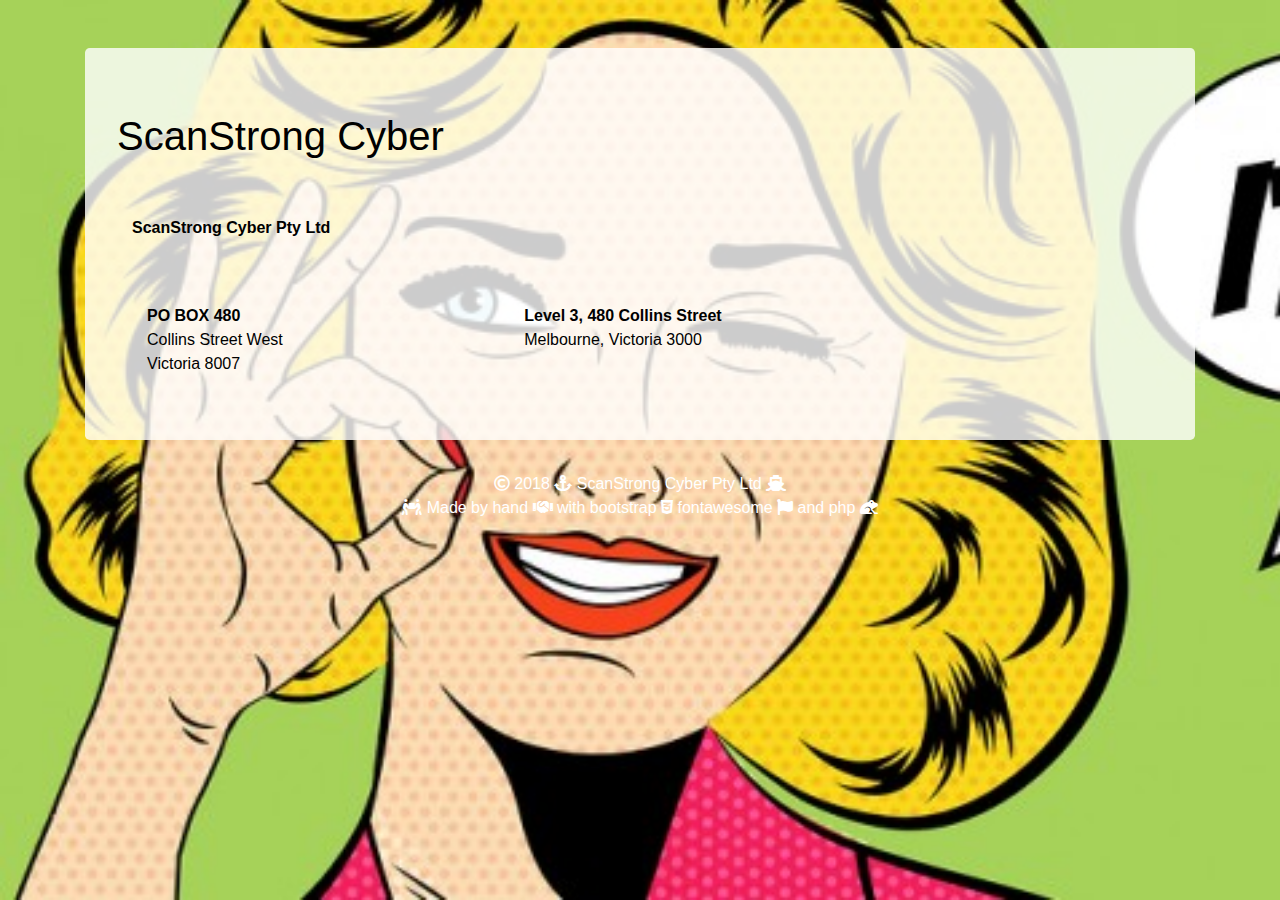
<file: index.html>
<DOCTYPE html>
  <html lang="en">

  <head>
    <meta charset="utf-8">
    <meta http-equiv="X-UA-Compatible" content="IE=edge">
    <meta name="viewport" content="width=device-width, initial-scale=1">
    <title>ScanStrong Cyber</title>
    <link href="css/bootstrap.min.css" rel="stylesheet">
    <link rel="stylesheet" href="fontawesome-free/css/all.css" rel="stylesheet">
    <link href="contact.css" rel="stylesheet">
    <meta name="format-detection" content="telephone=no" />
    <link rel="shortcut icon" type="image/png" href="https://scanstrong.com/favicon.ico" />
  </head>

  <!-- Thanks for reding our code! -->

  <body>
    <script src="js/jquery-3.3.1.min.js"></script>
    <script src="js/bootstrap.min.js"></script>
    <script src="contact.js"></script>
    <div class="container" style="background:transparent;">
      <br>
      <br>
      <div class="jumbotron" style="background:transparent; background-color: rgba(255, 255, 255, 0.8);">

        <h1>
          ScanStrong Cyber
          <br>
        </h1>
        <br>
        <div class="container">
          <div class="row">
            <div class="col-sm">
              <br><b>ScanStrong Cyber Pty Ltd</b>
            </div>
            <div class="col-sm">
            </div>
          </div>
        </div>
        <p>
          <br>
        </p>
        <div class="col-md-9">
         <!-- <div class="form-area" style="background:transparent;">
          </div> -->
          <div class="container">
            <div class="row">
              <div class="col-sm">
                <br> <b>PO BOX 480</b>
                <br> Collins Street West
                <br> Victoria 8007
              </div>
              <div class="col-sm">
                <br>
                <b>Level 3, 480 Collins Street</b>
                <br> Melbourne, Victoria 3000
              </div>
            </div>
          </div>
        </div>
      </div>
    </div>
    <div style="margin-bottom: 25px; text-align: center;">
      <font color="white">
        <i class="far fa-copyright"></i> 2018
        <i class="fas fa-anchor"></i> ScanStrong Cyber Pty Ltd
        <i class="fas fa-ship"></i>
        <br>
        <i class="fas fa-people-carry"></i>
        Made by hand
        <i class="fas fa-handshake"></i> with bootstrap
        <i class="fab fa-css3-alt"></i> fontawesome
        <i class="fas fa-flag"></i> and php
        <i class="fas fa-frog"></i>
        <br>
      </font>
    </div>
  </body>

  </html>
</file>
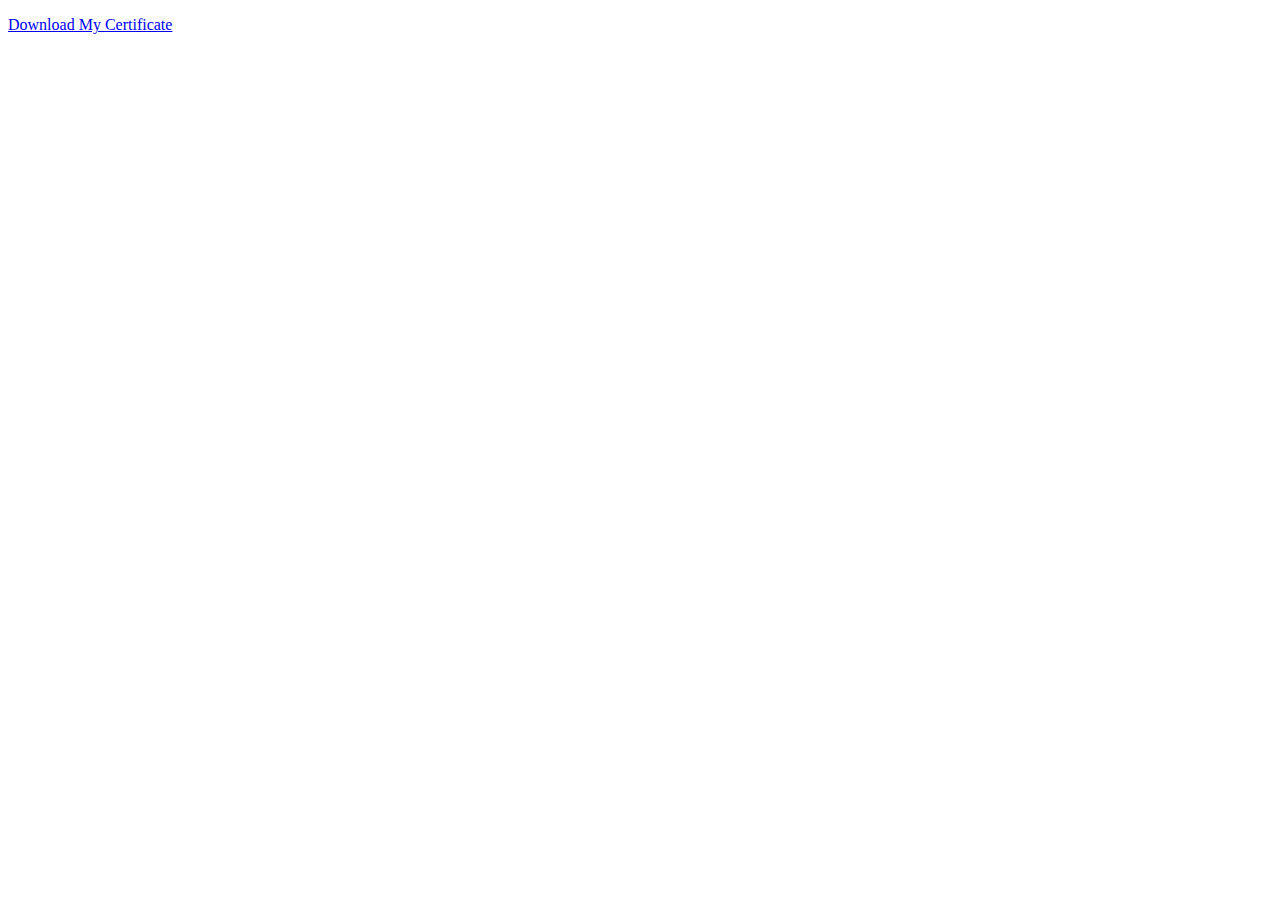
<file: certificate.html>
<?xml version="1.0" encoding="UTF-8"?>
<!DOCTYPE html PUBLIC "-//W3C//DTD XHTML 1.0 Strict//EN" "http://www.w3.org/TR/xhtml1/DTD/xhtml1-strict.dtd">
<html xmlns="http://www.w3.org/1999/xhtml">

<head>
    <title>Certificate Download</title>
</head>

<body>
    <p>
        <a href="mikes_cert.crt">Download My Certificate</a>
    </p>
</body>

</html>
</file>
<file: contact.css>
body {
   background-image: url("ok.jpg");
	background-repeat: no-repeat;
	background-size: cover;  
  -webkit-background-size: cover;
  -moz-background-size: cover;
  -o-background-size: cover;
  background-size: cover;
  color: #000;
}

.red{
    color:red;
    }
.form-area
{
    background-color: #FAFAFA;
	padding: 10px 40px 60px;
	margin: 10px 0px 60px;
	border: 1px solid GREY;
	
	}
</file>
